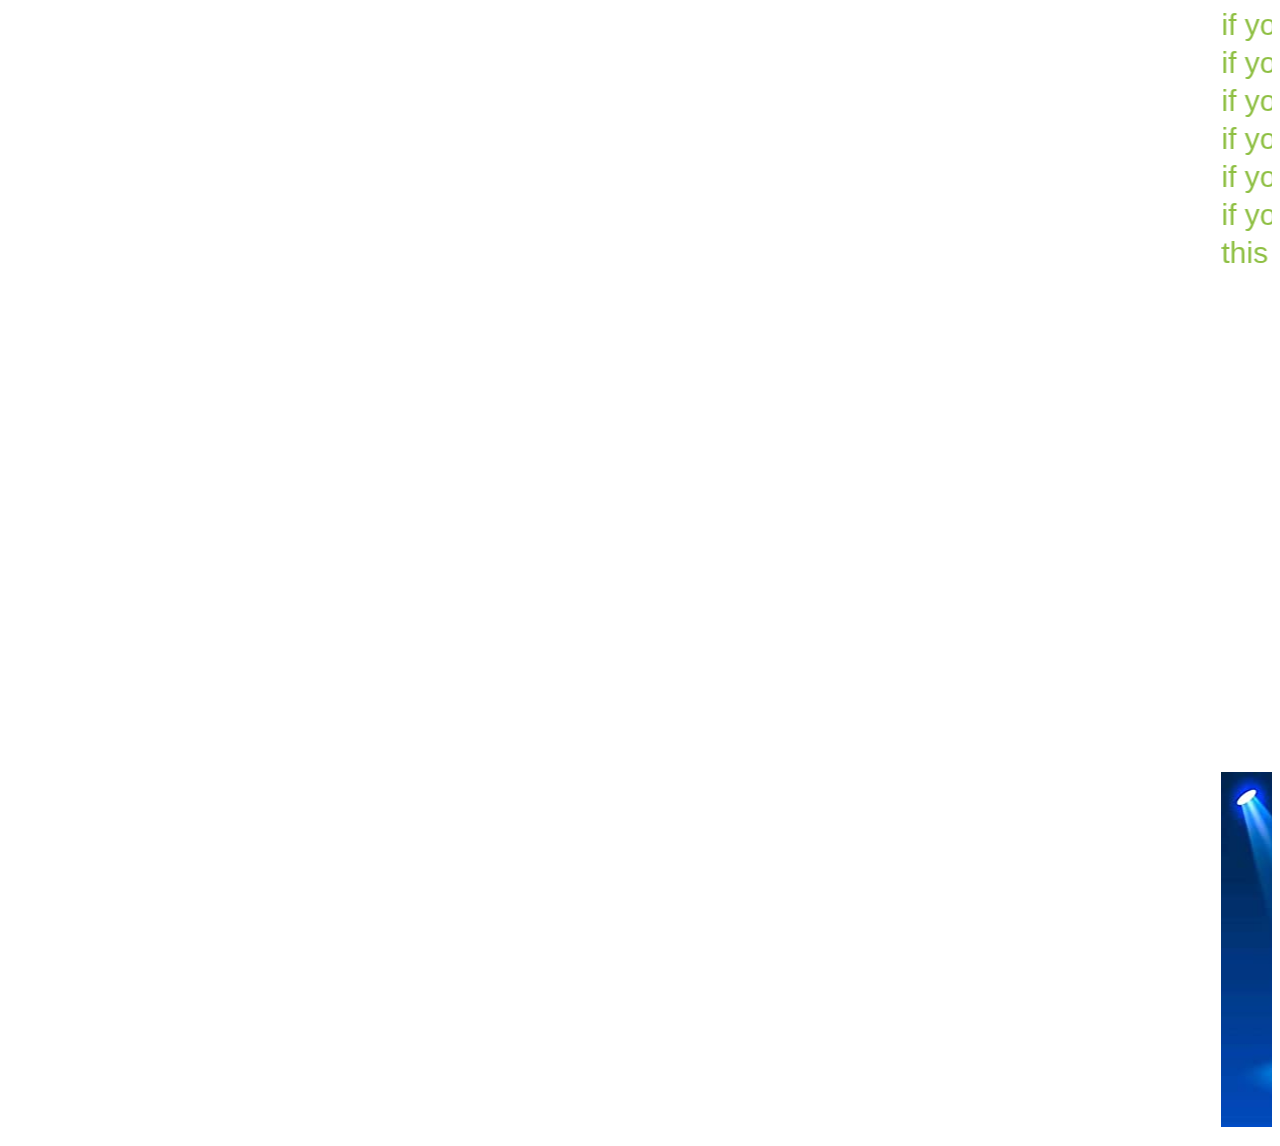
<file: disignn/about.html>
<!DOCTYPE html>
<html>
  <head>
    <title>Title of the document</title>
    <style>
      marquee{
      font-size: 30px;
      font-weight: 80px;
      color: #8ebf42;
      font-family: sans-serif;
      }
    </style>
  </head>
  <body>
    <marquee>if you come our shop you can get what you want whith balanced price.</marquee>
    <marquee>if you come our shop you can get what you want whith balanced price.</marquee>
    <marquee>if you come our shop you can get what you want whith balanced price.</marquee>
    <marquee>if you come our shop you can get what you want whith balanced price.</marquee>
     <marquee>if you come our shop you can get what you want whith balanced price.</marquee>
      <marquee>if you come our shop you can get what you want whith balanced price.</marquee>
<marquee>this is about cultural dressing style .</marquee>
<marquee><image src="back.jpg".</marquee>
 <marquee><image src="erttr.jpg".</marquee>
<marquee><image src="gujjj.jpg".</marquee>
<marquee><image src="ufff.jpg".</marquee>
<marquee><image src="yess.jpg".</marquee>







  </body>
</html>
</file>
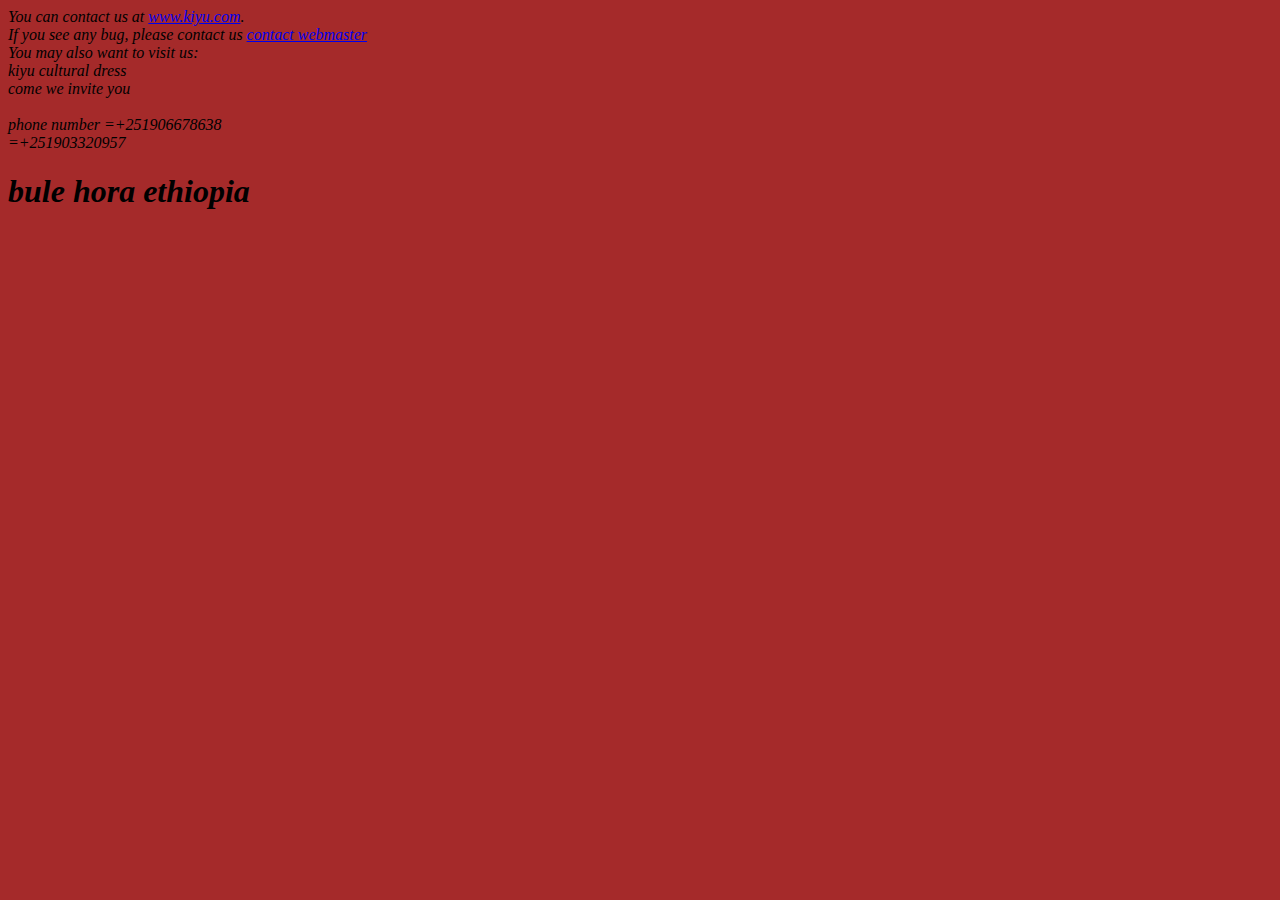
<file: disignn/contact.html>
<!DOCTYPE html>
  <html>
  <head>
    <meta charset="utf-8">
    <meta name="viewport" content="width=device-width, initial-scale=1">
    <title></title>
  </head>
  <body style=" background-color:brown ;">
  <address color="white">
  You can contact us at
  <a href="http://www.cultural.com/contact"> www.kiyu.com</a>.<br />
  If you see any bug, please contact us
  <a href="mailto:kiyu@gmail.com"> contact webmaster</a><br />
  You may also want to visit us:<br />
  kiyu cultural dress<br />
  come we invite you<br />
  <br />
 
 phone number =+251906678638<br>
              =+251903320957
<h1 font-style="arial"> bule hora ethiopia</h1>
</address>
  </body>
  </html>
</file>
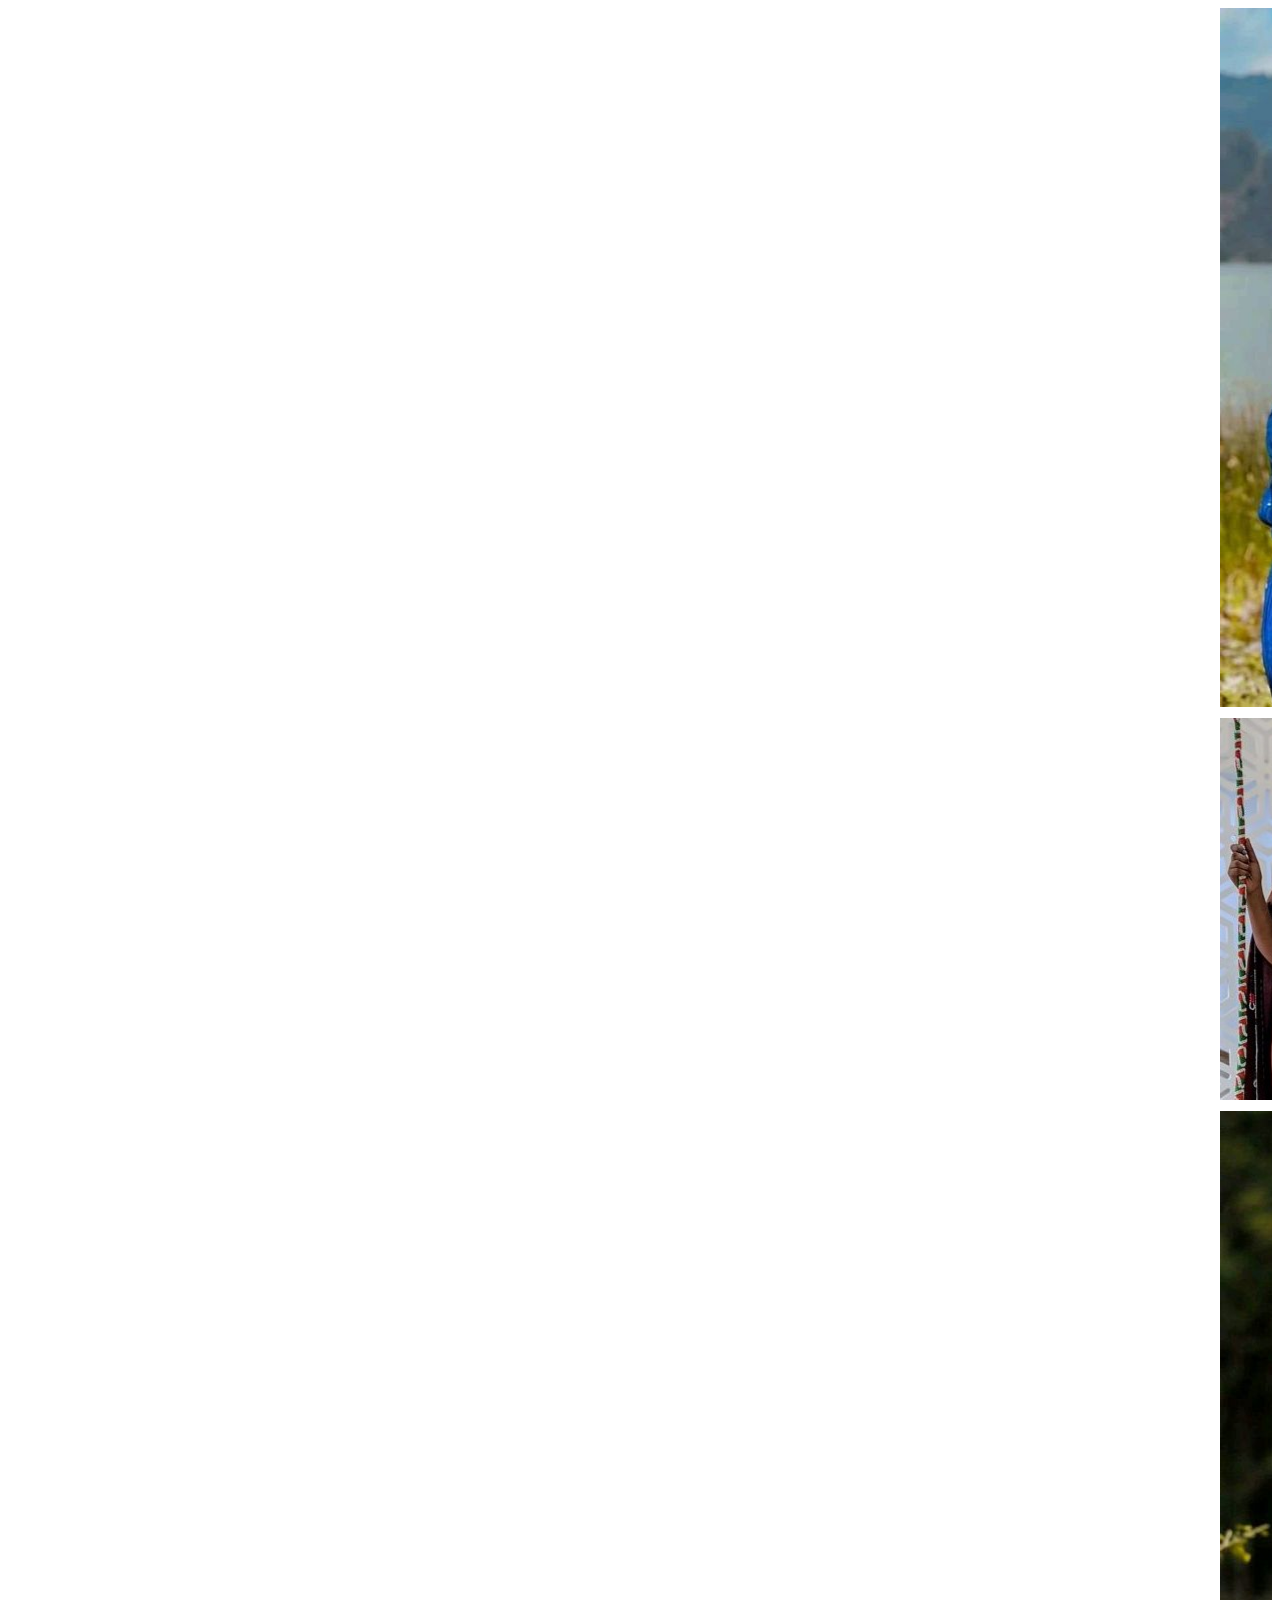
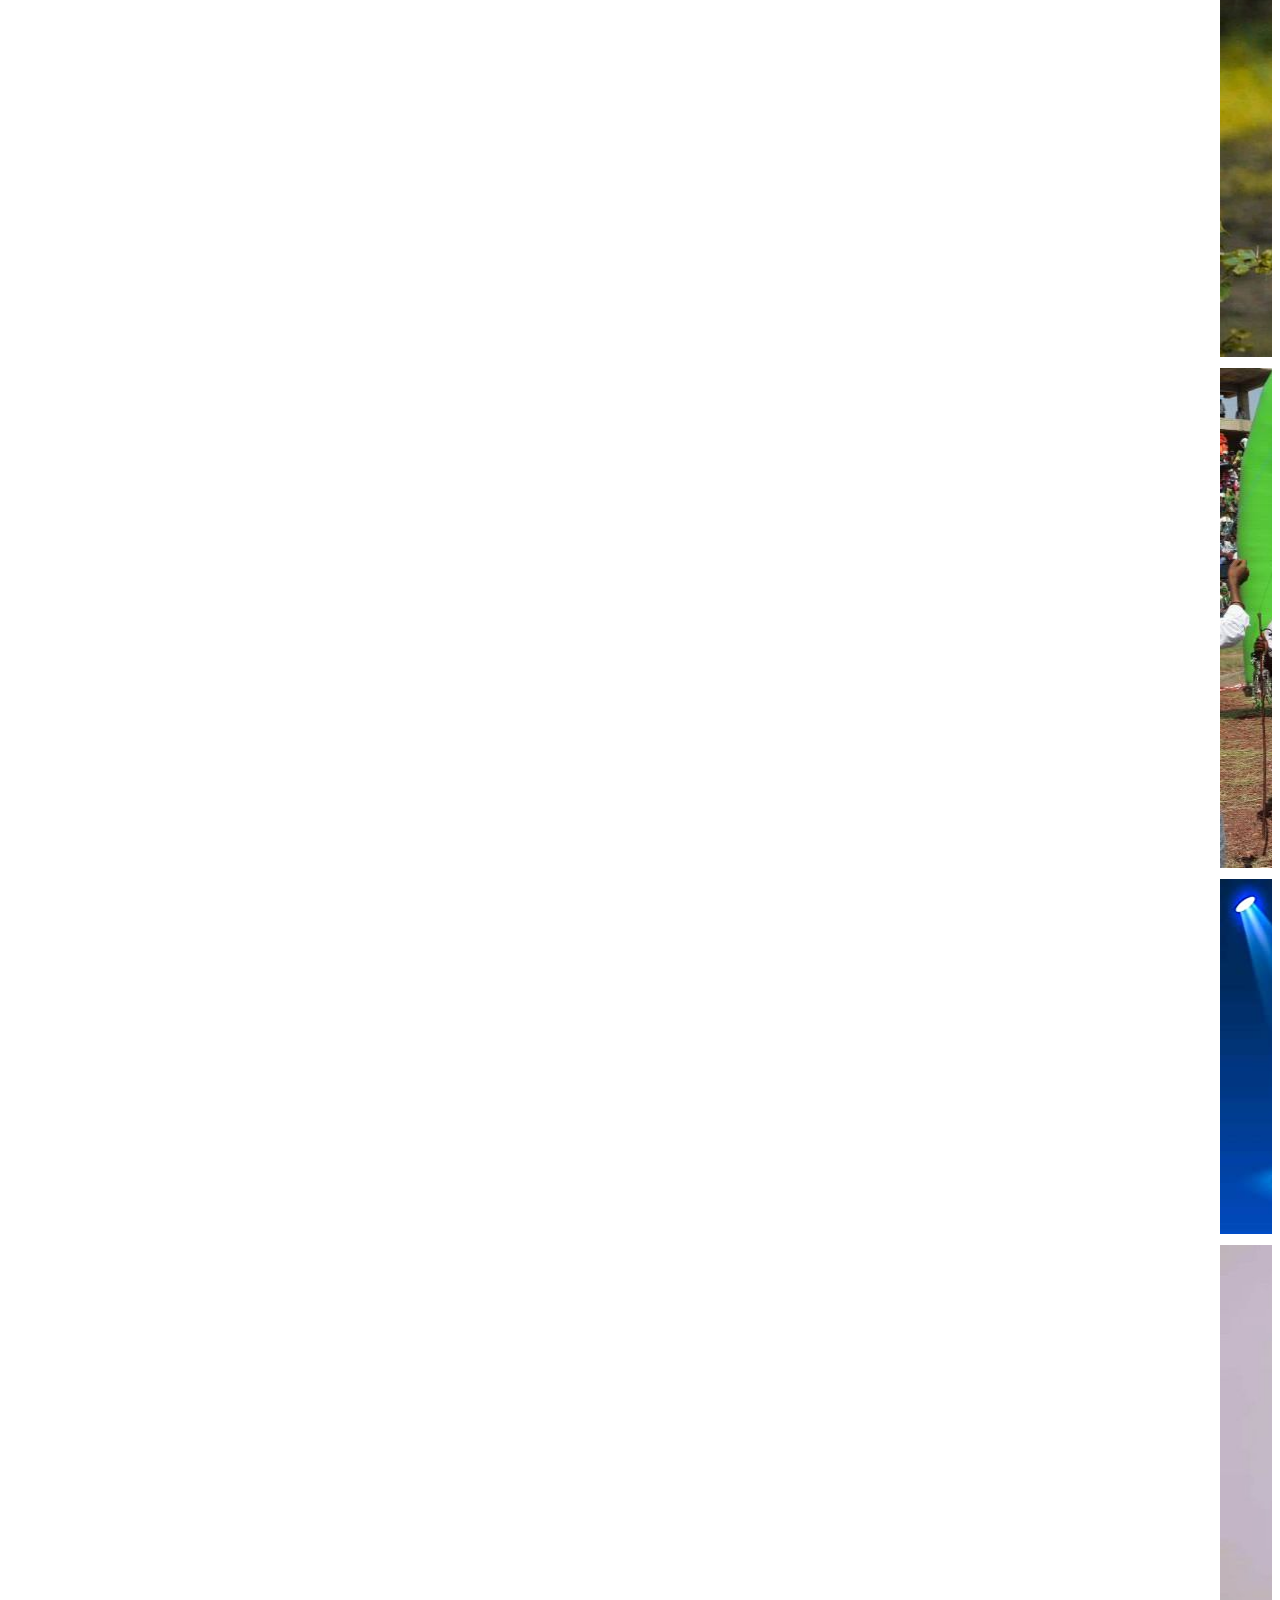
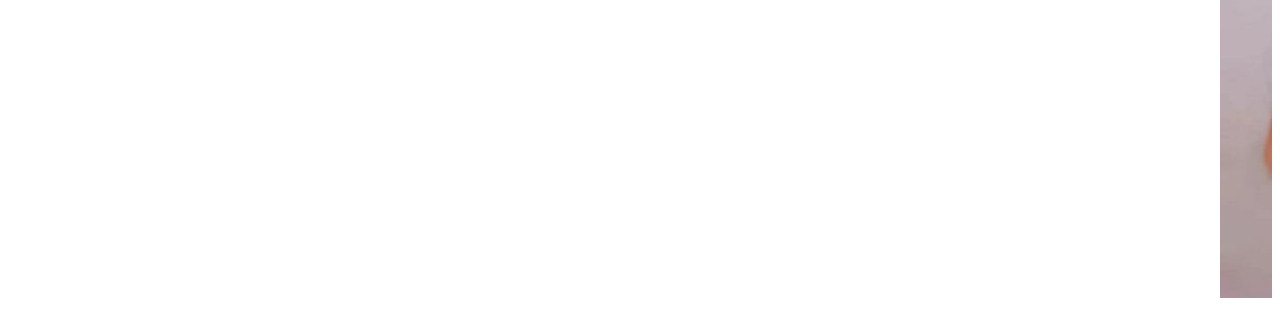
<file: disignn/index2.html>
<!DOCTYPE html>
<html>
  <head>
    <title>Title of the document</title>
    <style>
      marquee{
      font-size: 30px;
      font-weight: 800;
      color: #8ebf42;
      font-family: sans-serif;
      }
    </style>
  </head>
  <body>
    <marquee><img src="ufff.jpg"></marquee>
    <marquee><img src="yess.jpg"></marquee>
    <marquee><img src="erttr.jpg"></marquee>
    <marquee><img src="3255.jpg"></marquee>
    <marquee><img src="back.jpg"></marquee>
    <marquee><img src="baredu.jpg"></marquee>
  </body>
</html>
</file>
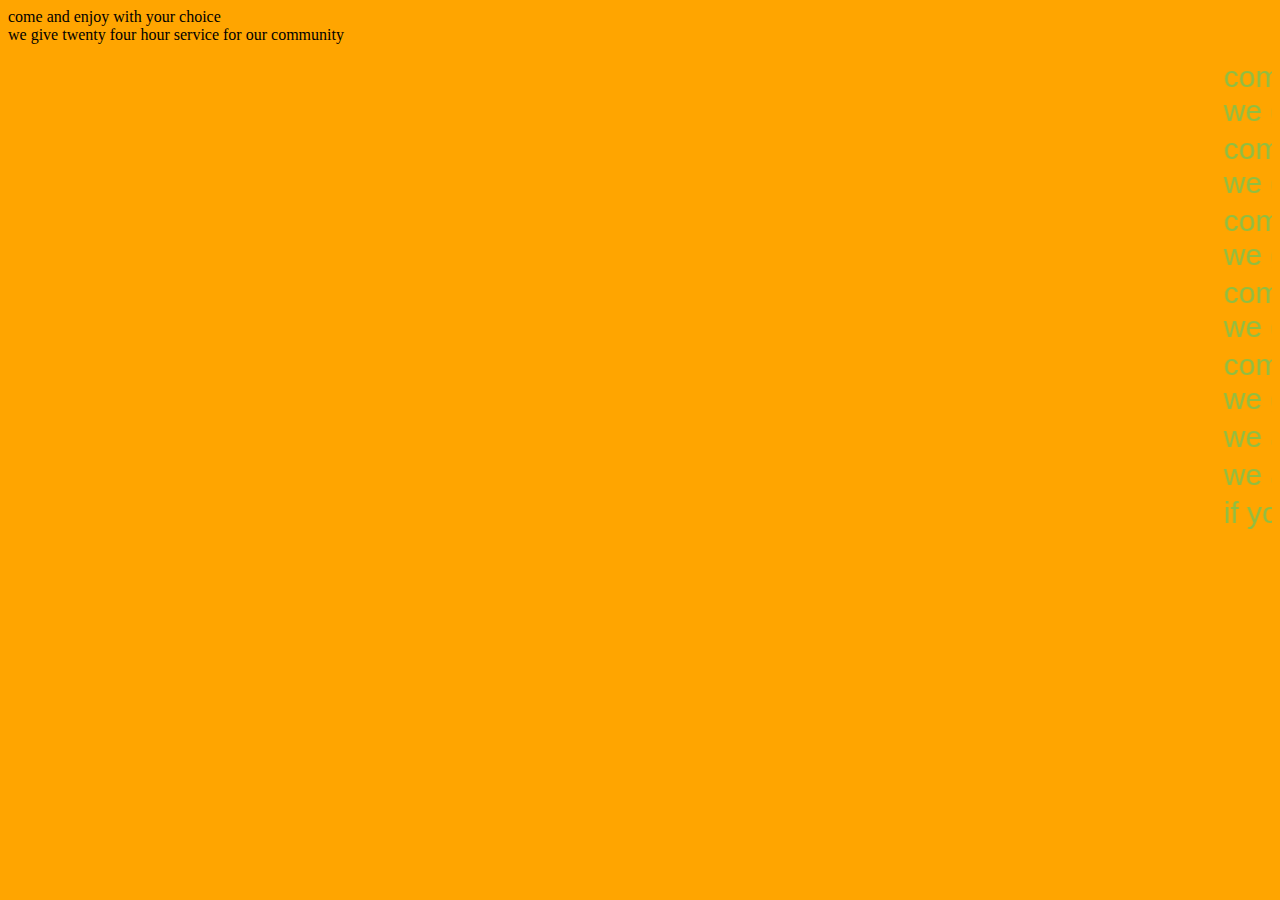
<file: disignn/service.html>
<!DOCTYPE html>
<!DOCTYPE html>
<html>
<head>
	<meta charset="utf-8">
	<meta name="viewport" content="width=device-width, initial-scale=1">
	<title>our service</title>
	<style >
	marquee{
      font-size: 30px;
      font-weight: 80px;
      color: #8ebf42;
      font-family: sans-serif;
      }
      </style>
</head>
<body style="background-color: orange;";
<p>come and enjoy with your choice<br>  we give twenty four hour service for our community</p>

    </style>
  </head>
  <body>
    <marquee>come and enjoy with your choice<br>  we give twenty four hour service for our community</marquee>
    <marquee>come and enjoy with your choice<br>  we give twenty four hour service for our community</marquee>
    <marquee>come and enjoy with your choice<br>  we give twenty four hour service for our community</marquee>
    <marquee>come and enjoy with your choice<br>  we give twenty four hour service for our community</marquee>
     <marquee>come and enjoy with your choice<br>  we give twenty four hour service for our community</marquee>
      <marquee>we also give rent service </marquee>
      <marquee>we also give rent service </marquee>
      <marquee>if you come our shop you can get what you want </marquee>



</body>
</html>
</file>
